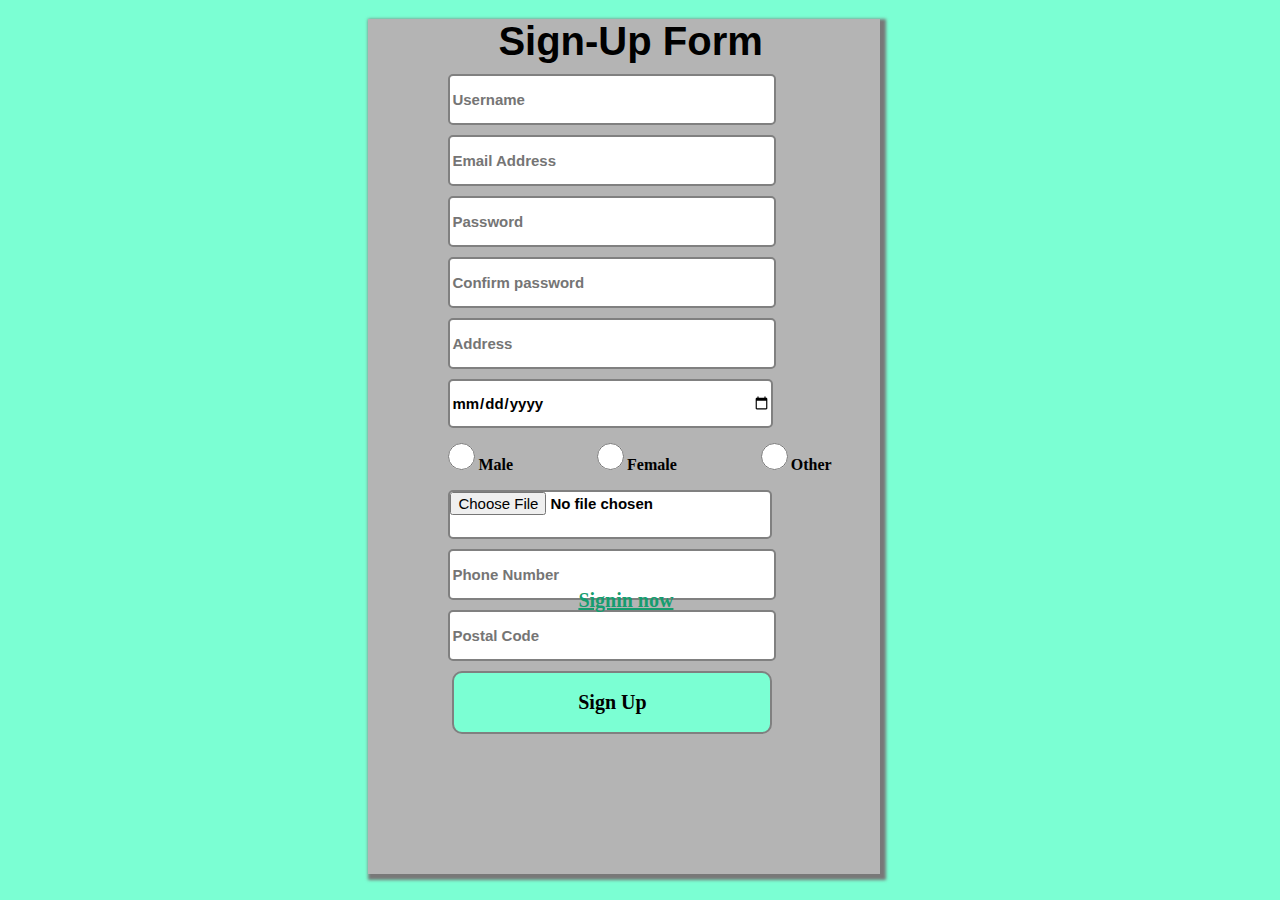
<file: signup_login_web/index.html>
<!DOCTYPE html>
<html lang="en" dir="ltr">
   <head>
      <meta charset="utf-8">
      <title>Signup and Signin</title>
      <link rel="stylesheet" href="./style.css">
      <meta name="viewport" content="width=device-width, initial-scale=1.0">
   </head>
   <body>
      <!-- Sign In Form -->
            <div id="signinMain">  
                  <p class="signin">Sign-In Form</p>
                  <div class="signinEmail">
                     <input id="email2" type="text" placeholder="Email Address" maxlength="20" required>
                  </div>
                  <div class="signinPass">
                     <input id="password2" type="password" placeholder="Password" maxlength="15" required>
                  </div>
                  <div class="forgotPass">
                     <a href="" onClick="forgotPass()">Forgot password?</a>
                  </div>
                  <div class="signinBtn">
                     <input id="input2Btn" type="submit" value="Sign In" onClick="signinRemoval()">
                  </div>
                  <div class="signUpLink">
                     <p id="paraLink">Not a member?</p> 
                     <a href="" id="signupClick">Signup now</a>
                  </div>
            </div>

            <!-- Sign Up Form -->
            <div id="signupMain">
                  <p class="signup">Sign-Up Form</p>
                  <div class="field">
                     <input id="username" class="input1" type="text" placeholder="Username" maxlength="20" required>
                  </div>
                  <div class="field">
                     <input id="email" class="input1" type="text" placeholder="Email Address" minlength="10" maxlength="20" required>
                  </div>
                  <div class="field">
                     <input id="password" class="input1" type="password" placeholder="Password" maxlength="15" required>
                  </div>
                  <div class="field">
                     <input id="confirmPassword" class="input1" type="password" placeholder="Confirm password" maxlength="15" crequired>
                  </div>
                  <div class="field">
                     <input id="address" class="input1" type="text" placeholder="Address" maxlength="40" required>
                  </div>
                  <div class="field">
                     <input id="dob" class="input1" type="date" placeholder="Date Of Birth" required>
                  </div>
                  <div>
                     <input class="gender" type="radio" name="gender" value="male"><b>Male</b>
                     <input class="gender" type="radio" name="gender" value="female"><b>Female</b>
                     <input class="gender" type="radio" name="gender" value="other"><b>Other</b>
                  </div>
                  <div>
                     <input id="picChoose" class="input1" type="file" name="profile">
                  </div>
                     <div class="field">
                        <input id="number" class="input1" type="number" placeholder="Phone Number" max="12" min="8" required>
                     </div>
                     <div class="field">
                        <input id="postalCode" class="input1" type="number" placeholder="Postal Code" max="6" min="3" required>
                     </div>
                  <div class="signupBtn">
                     <input id="input2Btn" type="submit" value="Sign Up" onClick="signupRemoval()">
                  </div>
                  <div>
                     <a href="#" id="signinClick" onClick="directSignin()">Signin now</a>
                  </div>
            </div>

            <!-- Profile dashboard -->
            <div id="main">
               <div id="container">
                  <!-- <img class="profileImg" src="./assets/profilefinal.jpg" alt="Profile Image">-->
                  <!-- <p id="name"></p>  -->
                  <button id="dashboardBtn" onClick="assignmentLinks()">Dashboard</button>
                  <button id="logoutBtn" onClick="againSignIn()">Log Out</button>
                  <button id="userBtn" onClick="viewProfile()">Profile</button>
               </div>
               <div id="container2">
                  <div id="post1">
                     <p id="description">Click here to view attached files. Thank You!</p>
                     <a href="https://github.com/MuhammadMudabbirMunaf/JS_Objects_3Assignments" id="link1">https://github.com/MuhammadMudabbirMunaf/JS_Objects_3Assignments</a>
                     <!-- <p id="p1"><b>Usama Ali</b> updated his profile image.</p>
                     <img id="profileImg2" src="./assets/profilefinal.jpg" alt="profile">
                     <img id="postImg1" src="./assets/post1.jpg" alt="post pic"> -->
                  </div>
                   <div id="post2">
                     <p id="description">Click here to view attached files. Thank You!</p>
                     <a href="https://github.com/MuhammadMudabbirMunaf/JS_Objects_3Assignments" id="link1">https://github.com/MuhammadMudabbirMunaf/JS_Objects_3Assignments</a>
                     <!-- <p id="p2"><b>Usama Ali</b> updated his profile image.</p>
                     <img id="profileImg3" src="./assets/profilefinal.jpg" alt="profile">
                     <img id="postImg2" src="./assets/post2.jpg" alt="post pic"> -->
                  </div> 
                   <div id="post3">
                     <p id="description">Click here to view attached files. Thank You!</p>
                     <a href="https://github.com/MuhammadMudabbirMunaf/JS_Objects_3Assignments" id="link1">https://github.com/MuhammadMudabbirMunaf/JS_Objects_3Assignments</a>
                     <!--<p id="p3"><b>Usama Ali</b> updated his cover image.</p>
                     <img id="profileImg4" src="./profilefinal.jpg" alt="profile">
                     <img id="postImg3" src="./post3.jpg" alt="post pic"> -->
                  </div> 
               </div>
            </div>
      <script src="./app.js"></script>
   </body>
</html>
</file>
<file: signup_login_web/style.css>
body{
  background-color: rgb(123, 255, 211);
}
/* Signup Form main div*/
#signupMain{
  height: calc(95vh);
  width: calc(40vw);
  background-color: rgb(180, 180, 180);
  margin: 10px;
  box-shadow: 3px 3px 3px 3px rgb(120, 120, 120);
  display: flexbox;
  justify-content: center;
  align-items: center;
  position: absolute;
  top: 1%;
  left: 28%;
  display: block;
}
/* Signin/Login Form main div*/
#signinMain{
  height: calc(60vh);
  width: calc(40vw);
  background-color: rgb(180, 180, 180);
  margin: 10px;
  box-shadow: 3px 3px 3px 3px rgb(120, 120, 120);
  justify-content: center;
  align-items: center;
  position: absolute;
  top: 100px;
  left: 28%;
  display: none;
}
/* both forms main texts */
.signup, .signin{
  font-size: 40px;
  font-weight: bold;
  font-family: Arial, Helvetica, sans-serif;
  margin: auto;
  margin-left: 130px;
  margin-bottom: 10px;
}

/*  .signupForm, .signinForm{
  text-align: center;
  align-items: center;
  justify-content: center; 
} */

/* All input fields*/
input{
  height: calc(8vh);
  width: calc(25vw);
  font-size: 15px;
  font-family: 'Lucida Sans', 'Lucida Sans Regular', 'Lucida Grande', 'Lucida Sans Unicode', Geneva, Verdana, sans-serif;
  font-weight: bold;
  color: black;
  border-radius: 5px;
  margin-top: 5px;
  margin-left: 80px;
  margin-bottom: 20px;
  background-color: white;
  border: 2px solid grey;
}
/* input of signup/registration form */
.input1 {
  height: calc(5vh);
  width: calc(25vw);
  font-size: 15px;
  font-family: 'Lucida Sans', 'Lucida Sans Regular', 'Lucida Grande', 'Lucida Sans Unicode', Geneva, Verdana, sans-serif;
  font-weight: bold;
  color: black;
  border-radius: 5px;
  margin-top: 0px;
  margin-left: 80px;
  margin-bottom: 10px;
  background-color: white;
  border: 2px solid grey;
}
/* Both form inputs on hover*/
input:hover, .input1:hover{
  box-shadow: inset 3px 3px 3px rgb(199, 199, 199);
}
/* picture choose btn in signup form*/
.picChoose{
  height: calc(10vh);
  width: calc(20vw);
  border: none !important;
  text-align: left;
}
/* Link text in signup form*/
#paraLink{
  margin-left: 160px;
  font-size: 15px;
}
/* Link of signup form*/
#signupClick{
  position: absolute;
  top: 315px;
  left: 80px;
  font-size: 20px;
} 
/* Link of signin form*/
#signinClick{
  font-size: 20px;
  position: absolute;
  top: 570px;
  left: 35px;
}
/*all links*/
a{
  margin-left: 175px;
  color: rgb(21, 157, 111);
  font-weight: bold;
  font-size: 20px;
}
/*all links on hover*/
a:hover{
  color: rgb(15, 72, 53);
  font-weight: bold;
}
/* both signup and signin buttons*/
#input2Btn{
  font-size: 20px;
  font-family: 'Times New Roman', Times, serif;
  font-weight: bold;
  height: calc(7vh);
  width: calc(25vw);
  background-color: rgb(123, 255, 211);
  border-radius: 10px;
  margin-top: 0px;
  margin-left: 84px;
  cursor: pointer;
}
/* both signup and signin buttons on hover*/
#input2Btn:hover{
  background-color: rgb(72, 185, 147);
  color: white;
  border: 1px solid white;
}
/* gender 3 radio btns */
.gender{
  height: calc(3vh) !important;
  width: calc(3vh) !important;
}

/* profile dashboard */

#main{
  height: calc(80vh);
  width: calc(70vw);
  position: absolute;
  top: 10%;
  left: 15%;
  display: none;
}
/* left container */
#container{
  height: calc(80vh);
  width: calc(15vw);
  background-color: rgb(105, 105, 105);
}
/* right container */
#container2{
  height: calc(80vh);
  width: calc(55vw);
  background-color: rgb(203, 203, 203);
  position: absolute;
  left: 21.5%;
}
/* .profileImg{
  height: calc(16vh);
  width: calc(7vw);
  margin-top: 15%;
  margin-left: 27%;
  cursor: pointer;
} */
/* log out btn in dashboard */
#logoutBtn{
  height: calc(8vh);
  width: calc(12vw);
  margin-left: 10%;
  margin-top: 5%;
  cursor: pointer;
  background-color: rgb(123, 255, 211);
  font-family: Arial, Helvetica, sans-serif;
  font-weight: bold;
  font-size: 25px;
}
/* dashboard btn in dashboard */
#dashboardBtn{
  height: calc(8vh);
  width: calc(12vw);
  margin-left: 10%;
  margin-top: 10%;
  cursor: pointer;
  background-color: rgb(123, 255, 211);
  font-family: Arial, Helvetica, sans-serif;
  font-weight: bold;
  font-size: 25px;
}
/* profile btn in dashboard */
#userBtn{
  height: calc(8vh);
  width: calc(12vw);
  margin-left: 10%;
  margin-top: 4%;
  cursor: pointer;
  background-color: rgb(123, 255, 211);
  font-family: Arial, Helvetica, sans-serif;
  font-weight: bold;
  font-size: 25px;
}
/* all profile page btn on hover */
#logoutBtn:hover, #dashboardBtn:hover, #userBtn:hover{
  background-color: rgb(72, 185, 147);
  color: white;
  border: 1px solid white
}

/* #name{
  font-family: Arial, Helvetica, sans-serif;
  font-weight: bold;
  font-size: 30px;
  margin-top: 5%;
  margin-left: 15%;
} */
/* div shown in dashboard linking assignments */
#post1, #post2, #post3{
  background-color: rgb(245, 243, 243);
  height: calc(17vh);
  width: calc(50vw);
  margin-top: 3%;
  margin-left: 5%;
  box-shadow: 3px 3px 3px 3px rgb(171, 171, 171);
  display: none;
}
/* github links in dashboard 3 divs */
#link1, #link2, #link3{
  margin-left: 28px;
  margin-top: 30px;
  color: rgb(21, 157, 111);
  font-weight: bold;
  font-size: 20px;
}
/* github links in dashboard 3 divs on hover*/
#link1:hover, #link2:hover, #link3:hover{
  color: rgb(15, 72, 53);
  font-weight: bold;
}
/* main text shown in 3 divs of dashboard */
#description{
  font-family: Arial, Helvetica, sans-serif;
  font-size: 30px;
  font-weight: bold;
  color: black;
  margin-left: 35px;
}
/* #profileImg2, #profileImg3, #profileImg4{
  height: calc(6vh);
  width: calc(3vw);
}
#postImg1, #postImg2, #postImg3{
  height: calc(25vh);
  width: calc(27.5vw);
}
#profileImg2{
  position: absolute;
  top: 5%;
  left: 7%;
  cursor: pointer;
}
#p1{
  position: absolute;
  top: 4%;
  left: 14%;
}
#postImg1{
  position: absolute;
  top: 15%;
  left: 7%;
  cursor: pointer;
}
#profileImg3{
  position: absolute;
  top: 55%;
  left: 7%;
  cursor: pointer;
}
#p2{
  position: absolute;
  top: 54%;
  left: 14%;
}
#postImg2{
  position: absolute;
  top: 65%;
  left: 7%;
  cursor: pointer;
} */
</file>
